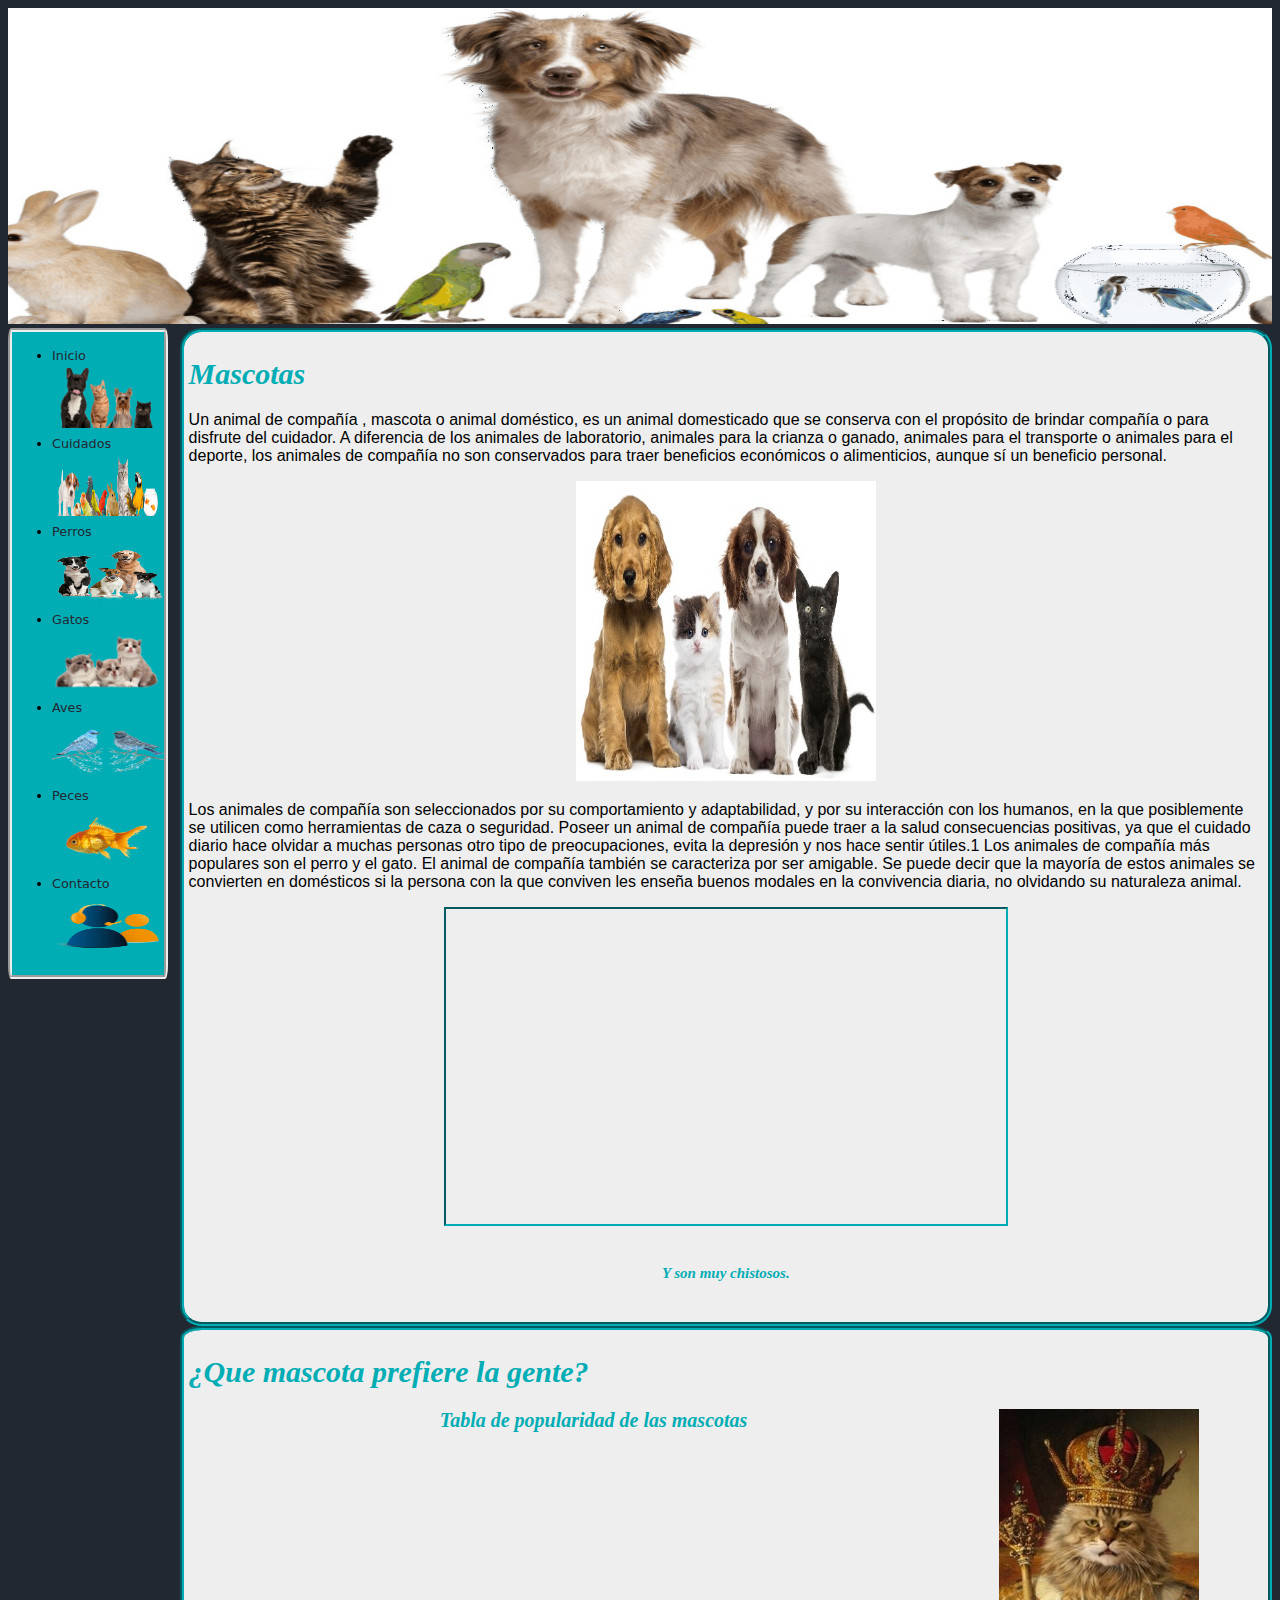
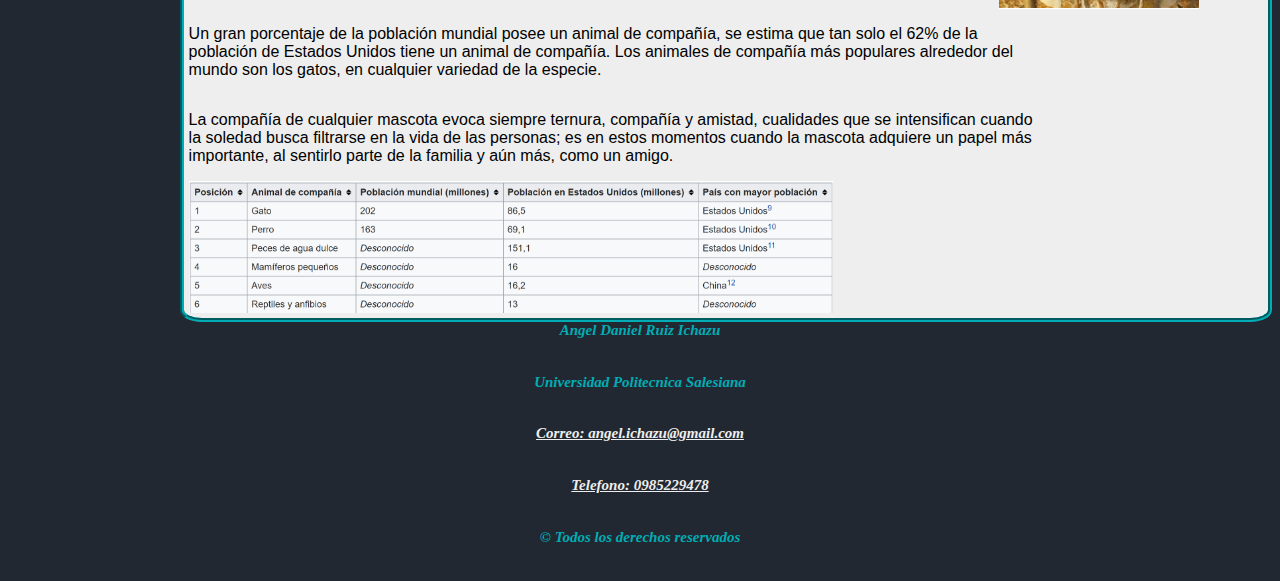
<file: Html/index.html>
<!DOCTYPE html>

<html>

    <head>
        <meta charset="utf-8" />
        <title> Mascotas, blog personal</title>
        <link href="../Css/Estilo2Colum.css" rel="stylesheet">
        <link href="../Css/EstiloGeneral.css" rel="stylesheet">
    </head>

    <body>
        
        <header>
             <img id="imagenLogo" src="../Imagenes/index_logo.png" alt="Mascotas_Logos" />     
        </header>

        <nav>
                <ul>
                    <li>
                        <a href="index.html"> Inicio </a>
                        <a href="index.html"><img class="imagenMenu" src="../Imagenes/menuInicio.png" alt="Mascotas1" /></a>
                    </li>
                    <li>
                        <a href="cuidados.html"> Cuidados </a>
                        <a href="cuidados.html"><img class="imagenMenu" src="../Imagenes/menuCuidados.png" alt="Mascotas1" /></a> 
                    </li>
                    <li>
                        <a href="perros.html"> Perros </a>
                        <a href="perros.html"><img class="imagenMenu" src="../Imagenes/menuPerros.png" alt="Mascotas1" /></a> 
                    </li>
                    <li>
                        <a href="gatos.html"> Gatos </a>
                        <a href="gatos.html"><img class="imagenMenu" src="../Imagenes/menuGatos.png" alt="Mascotas1" /></a>
                    </li>
                    <li>
                        <a href="aves.html"> Aves </a>
                        <a href="aves.html"><img class="imagenMenu" src="../Imagenes/menuAves.png" alt="Mascotas1" /></a>
                    </li>
                    <li>
                        <a href="peces.html"> Peces </a>
                        <a href="peces.html"><img class="imagenMenu" src="../Imagenes/menuPeces.png" alt="Mascotas1" /></a> 
                    </li>
                    <li>
                            <a href="contacto.html"> Contacto </a>
                            <a href="contacto.html"><img class="imagenMenu" src="../Imagenes/menuContacto.png" alt="Mascotas1" /></a> 
                    </li>
                  
                </ul>       
            </nav> 

        <section>
            <article>
                <header>
                        <h1> Mascotas </h1>
                </header>
                <p>
                Un animal de compañía , mascota o animal doméstico, es un animal domesticado que se conserva con el propósito de brindar compañía o para disfrute del cuidador. 
                A diferencia de los animales de laboratorio, animales para la crianza o ganado, animales para el transporte o animales para el deporte, los animales de compañía no son conservados para traer beneficios económicos o alimenticios, aunque sí un beneficio personal.
                </p>
                <aside>
                    <div style='text-align: center;'><img src="../Imagenes/index_mascota1.jpg" alt="Mascotas1" /></div>  
                </aside>
                <p>
                    Los animales de compañía son seleccionados por su comportamiento y adaptabilidad, y por su interacción con los humanos, en la que posiblemente se utilicen como herramientas de caza o seguridad. 
                    Poseer un animal de compañía puede traer a la salud consecuencias positivas, ya que el cuidado diario hace olvidar a muchas personas otro tipo de preocupaciones, evita la depresión y nos hace sentir útiles.1​ Los animales de compañía más populares son el perro y el gato.
                    El animal de compañía también se caracteriza por ser amigable. Se puede decir que la mayoría de estos animales se convierten en domésticos si la persona con la que conviven les enseña buenos modales en la convivencia diaria, no olvidando su naturaleza animal.
                </p>
            </article>
            <aside>
                    <div style='text-align: center;'><iframe width="560" height="315" src="https://www.youtube.com/embed/7fR8KJ8Op4s" allow="accelerometer; autoplay; encrypted-media; gyroscope; picture-in-picture" allowfullscreen></iframe></div>
                    <div style='text-align: center;'><h6> Y son muy chistosos.</h6></div>
                </aside>
        </section>
        
        <section>
            <article>
                <header>
                    <h1> ¿Que mascota prefiere la gente?</h1>
                    <img id="imagen200" src="../Imagenes/index_gato.png" alt="Gato" />  
                </header>
                <p class="texto80">
                    Un gran porcentaje de la población mundial posee un animal de compañía, se estima que tan solo el 62% de la población de Estados Unidos tiene un animal de compañía. Los animales de compañía más populares alrededor del mundo son los gatos, en cualquier variedad de la especie.
                </p>
                <p class="texto80">
                    La compañía de cualquier mascota evoca siempre ternura, compañía y amistad, cualidades que se intensifican cuando la soledad busca filtrarse en la vida de las personas; es en estos momentos cuando la mascota adquiere un papel más importante, al sentirlo parte de la familia y aún más, como un amigo.   
                </p>
            </article>
            <aside>
                <div style='text-align: center;'><h3>Tabla de popularidad de las mascotas</h3></div>
                <img id="imagenTabla" src="../Imagenes/index_tabla.png" alt="Tabla" /> 
            </aside>
        </section>

        <div style='text-align: center;'><footer>
           
            <h6>Angel Daniel Ruiz Ichazu</h6>
            <h6>Universidad Politecnica Salesiana</h6>
            <h6><a href="mailto:angel.ichazu@gmail.com">Correo: angel.ichazu@gmail.com</a></h6>
            <h6><a href="tel:+593985229478">Telefono: 0985229478</a></h6>
            <h6> &#169; Todos los derechos reservados</h6>
       
        </footer></div>
        
    </body>

</html>
</file>
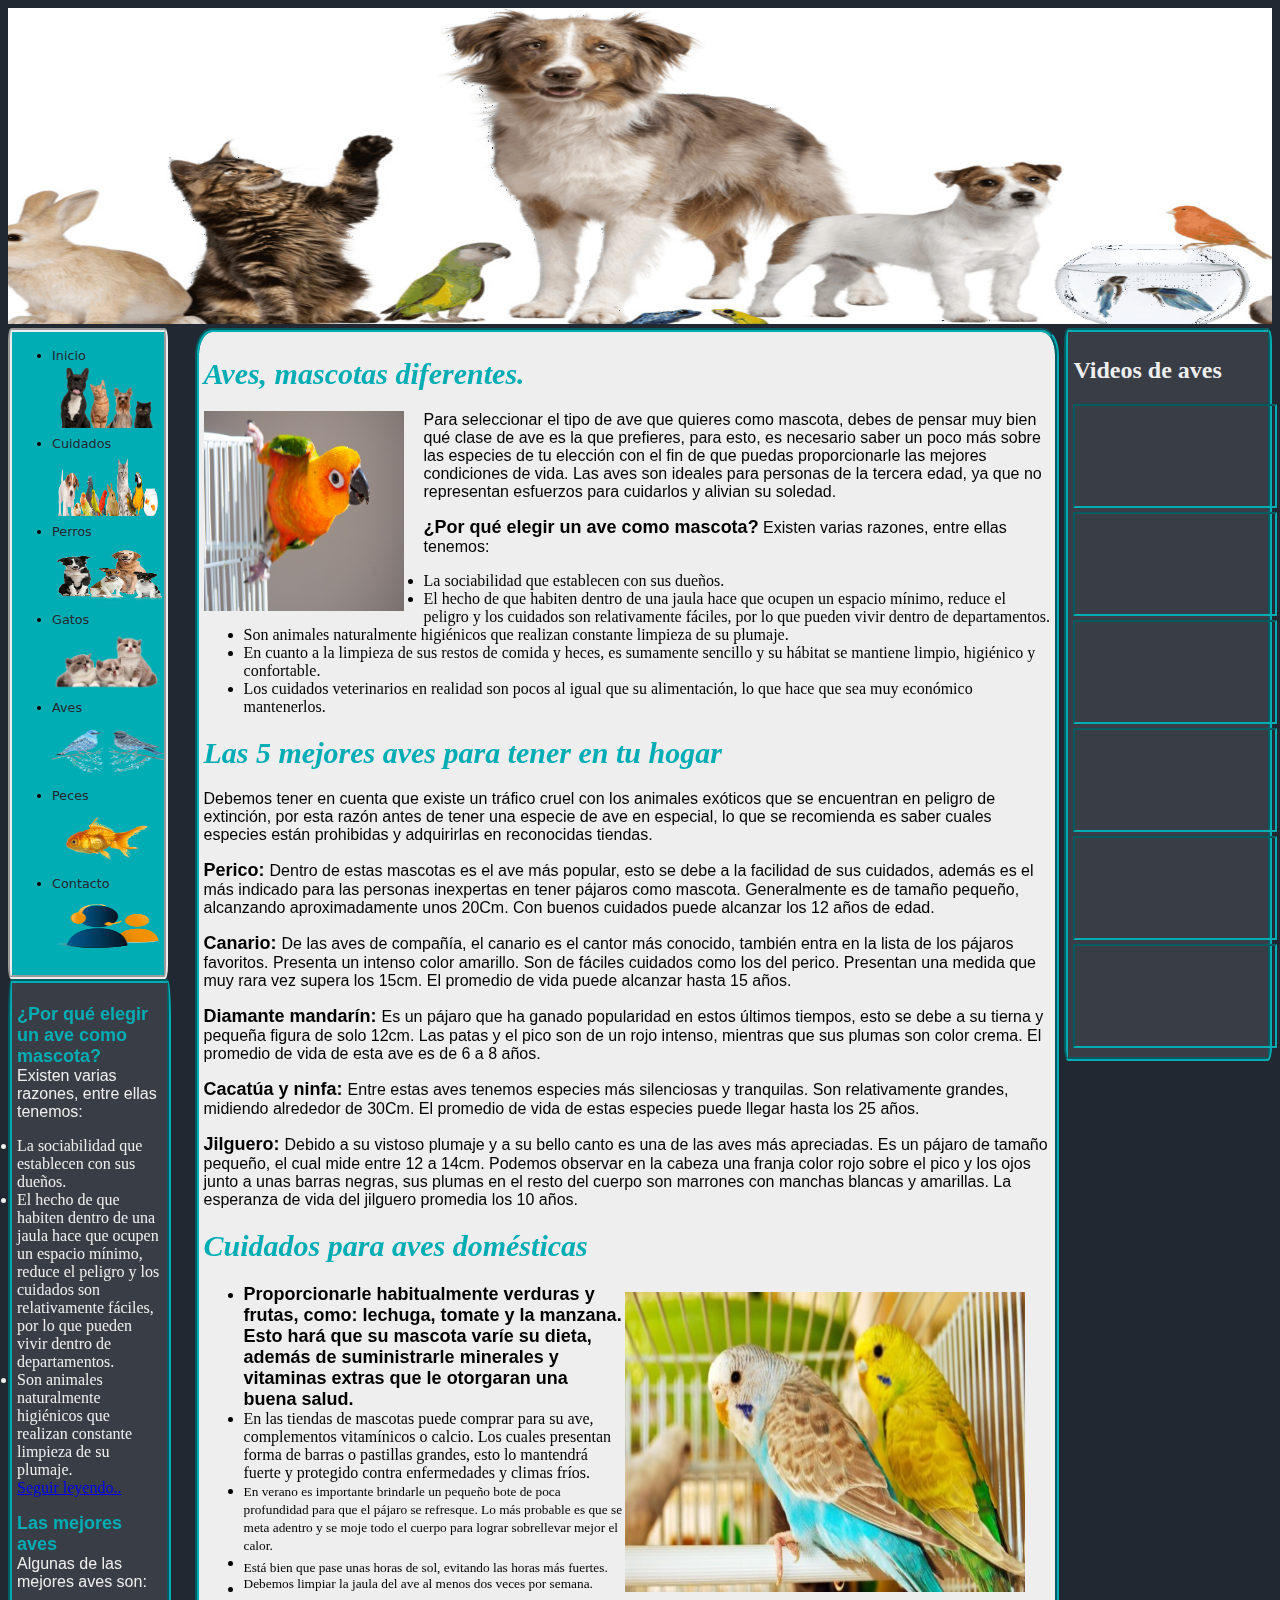
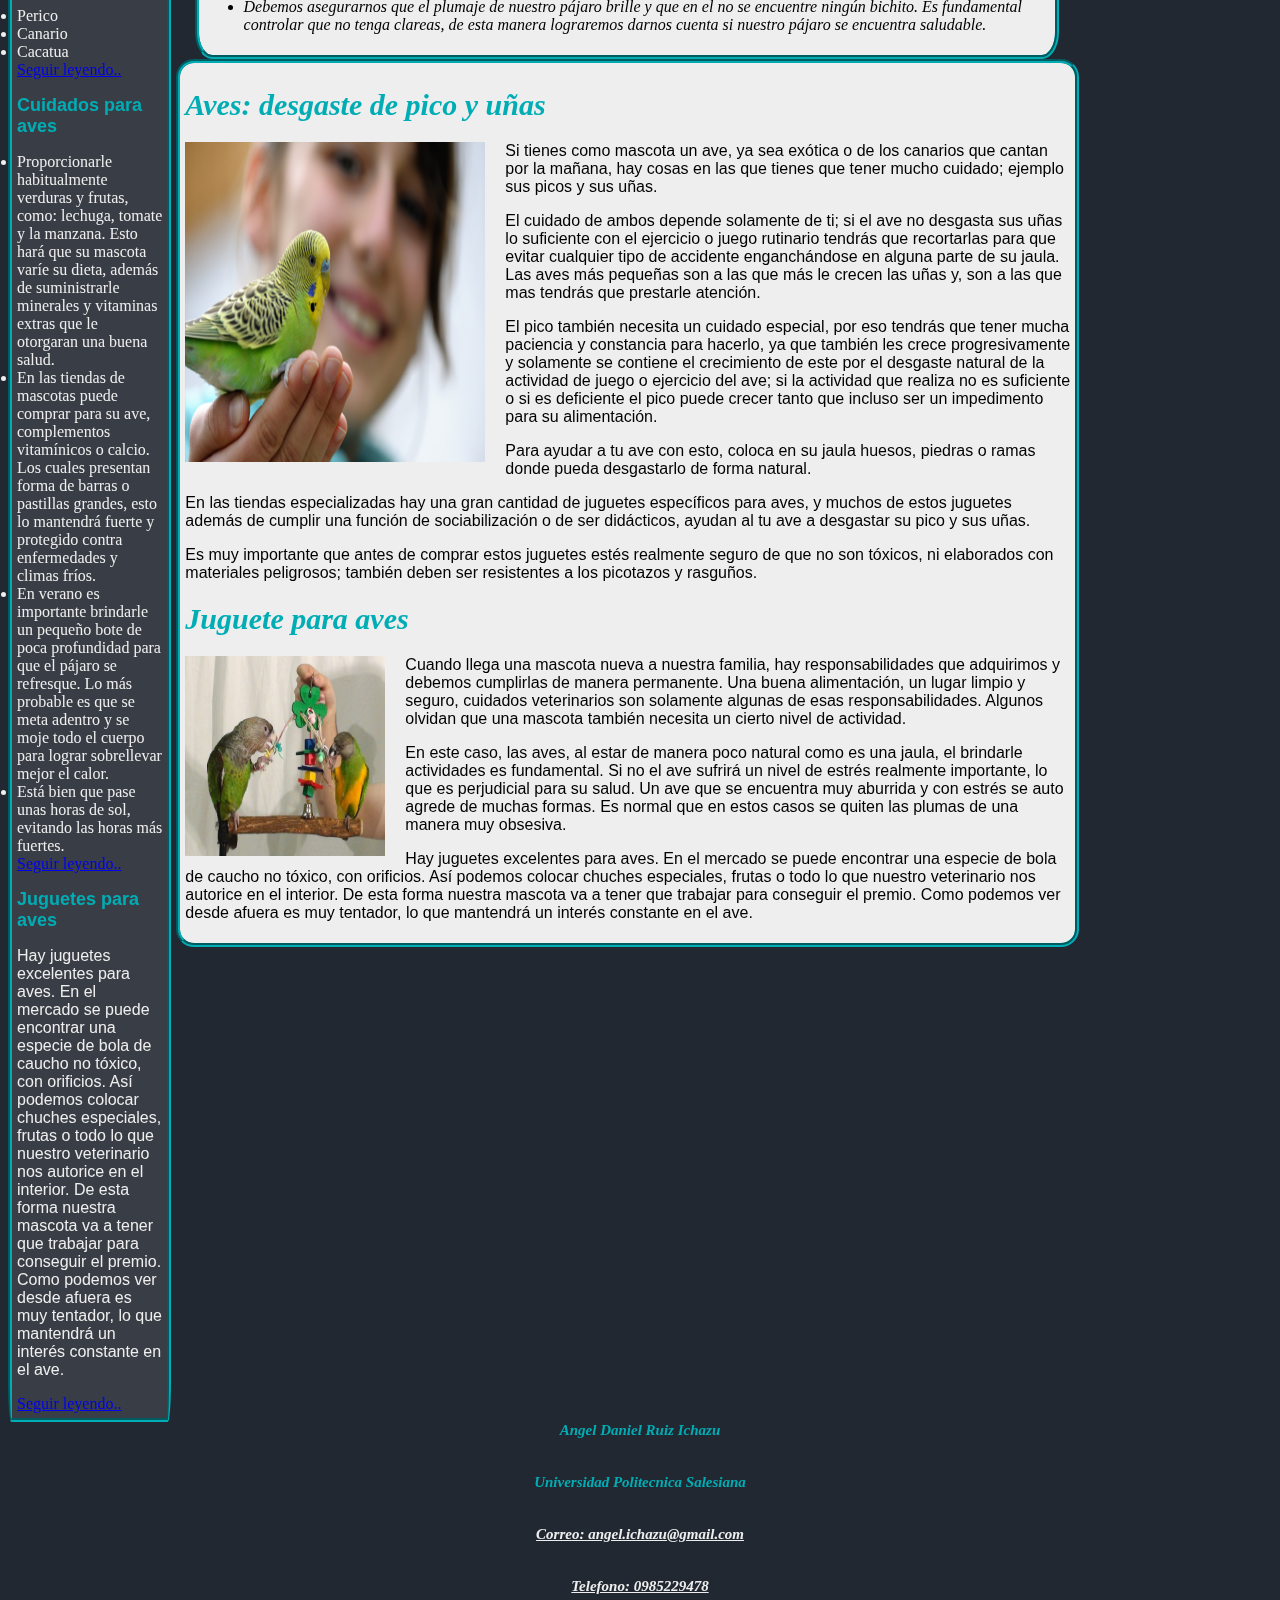
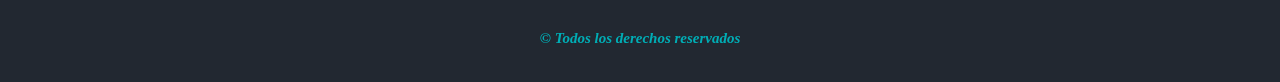
<file: Html/aves.html>
<!DOCTYPE html>

<html>
    <head>
        <meta charset="utf-8" />
        <title> Mascotas, blog personal</title>
        <link href="../Css/Estilo3Colum.css" rel="stylesheet">
        <link href="../Css/EstiloGeneral.css" rel="stylesheet">
    </head>

    <body>
        <header>
            <img id="imagenLogo" src="../Imagenes/index_logo.png" alt="Mascotas_Logos" />     
        </header>
       
        <nav>
                <ul>
                    <li>
                        <a href="index.html"> Inicio </a>
                        <a href="index.html"><img class="imagenMenu" src="../Imagenes/menuInicio.png" alt="Mascotas1" /></a>
                    </li>
                    <li>
                        <a href="cuidados.html"> Cuidados </a>
                        <a href="cuidados.html"><img class="imagenMenu" src="../Imagenes/menuCuidados.png" alt="Mascotas1" /></a> 
                    </li>
                    <li>
                        <a href="perros.html"> Perros </a>
                        <a href="perros.html"><img class="imagenMenu" src="../Imagenes/menuPerros.png" alt="Mascotas1" /></a> 
                    </li>
                    <li>
                        <a href="gatos.html"> Gatos </a>
                        <a href="gatos.html"><img class="imagenMenu" src="../Imagenes/menuGatos.png" alt="Mascotas1" /></a>
                    </li>
                    <li>
                        <a href="aves.html"> Aves </a>
                        <a href="aves.html"><img class="imagenMenu" src="../Imagenes/menuAves.png" alt="Mascotas1" /></a>
                    </li>
                    <li>
                        <a href="peces.html"> Peces </a>
                        <a href="peces.html"><img class="imagenMenu" src="../Imagenes/menuPeces.png" alt="Mascotas1" /></a> 
                    </li>
                    <li>
                            <a href="contacto.html"> Contacto </a>
                            <a href="contacto.html"><img class="imagenMenu" src="../Imagenes/menuContacto.png" alt="Mascotas1" /></a> 
                    </li>
                  
                </ul>       
            </nav> 
        <section id="columna3">
            <article>
                <header>
                    <h2 >Videos de aves</h2>
                </header>
                <iframe width="200" height="100" src="https://www.youtube.com/embed/Z4tOJK_PUt8"  allow="accelerometer; autoplay; encrypted-media; gyroscope; picture-in-picture" allowfullscreen></iframe>
                <iframe width="200" height="100" src="https://www.youtube.com/embed/j4V2dema2yI"  allow="accelerometer; autoplay; encrypted-media; gyroscope; picture-in-picture" allowfullscreen></iframe>
                <iframe width="200" height="100" src="https://www.youtube.com/embed/prr_FXmWHGY"  allow="accelerometer; autoplay; encrypted-media; gyroscope; picture-in-picture" allowfullscreen></iframe>
                <iframe width="200" height="100" src="https://www.youtube.com/embed/Fek-00N3eWc"  allow="accelerometer; autoplay; encrypted-media; gyroscope; picture-in-picture" allowfullscreen></iframe>
                <iframe width="200" height="100" src="https://www.youtube.com/embed/-mcNmZuXLBY"  allow="accelerometer; autoplay; encrypted-media; gyroscope; picture-in-picture" allowfullscreen></iframe>
                <iframe width="200" height="100" src="https://www.youtube.com/embed/uhHKSwvFlJc"  allow="accelerometer; autoplay; encrypted-media; gyroscope; picture-in-picture" allowfullscreen></iframe>
            </article>
        </section>
        <section id="columna2">
            <article>
                <header>
                    <h1 id="Aves">Aves, mascotas diferentes.</h1>
                    <img id= "imagen200L"  src="../Imagenes/aves_1.jpg" alt="Aves" />
                </header>
                <p>Para seleccionar el tipo de ave que quieres como mascota, debes de pensar muy bien qué clase de ave es la que prefieres, para esto, es necesario saber un poco más sobre las especies de tu elección con el fin de que puedas proporcionarle las mejores condiciones de vida. Las aves son ideales para personas de la tercera edad, ya que no representan esfuerzos para cuidarlos y alivian su soledad.</p>
                <p><strong>¿Por qué elegir un ave como mascota?</strong> Existen varias razones, entre ellas tenemos:</p>
                <ul>
                    <li>La sociabilidad que establecen con sus dueños.</li>
                    <li>El hecho de que habiten dentro de una jaula hace que ocupen un espacio mínimo, reduce el peligro y los cuidados son relativamente fáciles, por lo que pueden vivir dentro de departamentos.</li>
                    <li>Son animales naturalmente higiénicos que realizan constante limpieza de su plumaje.</li>
                    <li>En cuanto a la limpieza de sus restos de comida y heces, es sumamente sencillo y su hábitat se mantiene limpio, higiénico y confortable.</li>
                    <li>Los cuidados veterinarios en realidad son pocos al igual que su alimentación, lo que hace que sea muy económico mantenerlos.</li>
                </ul>
            </article>
            <article>
                <header>
                    <h1 id="mejores">Las 5 mejores aves para tener en tu hogar</h1>
                </header>
                <p>Debemos tener en cuenta que existe un tráfico cruel con los animales exóticos que se encuentran en peligro de extinción, por esta razón antes de tener una especie de ave en especial, lo que se recomienda es saber cuales especies están prohibidas y adquirirlas en reconocidas tiendas.</p>
                <p><strong>Perico: </strong>Dentro de estas mascotas es el ave más popular, esto se debe a la facilidad de sus cuidados, además es el más indicado para las personas inexpertas en tener pájaros como mascota. Generalmente es de tamaño pequeño, alcanzando aproximadamente unos 20Cm. Con buenos cuidados puede alcanzar los 12 años de edad.</p>
                <p><strong>Canario: </strong>De las aves de compañía, el canario es el cantor más conocido, también entra en la lista de los pájaros favoritos. Presenta un intenso color amarillo. Son de fáciles cuidados como los del perico. Presentan una medida que muy rara vez supera los 15cm. El promedio de vida puede alcanzar hasta 15 años.</p>
                <p><strong>Diamante mandarín: </strong>Es un pájaro que ha ganado popularidad en estos últimos tiempos, esto se debe a su tierna y pequeña figura de solo 12cm. Las patas y el pico son de un rojo intenso, mientras que sus plumas son color crema. El promedio de vida de esta ave es de 6 a 8 años.</p>
                <p><strong>Cacatúa y ninfa: </strong>Entre estas aves tenemos especies más silenciosas y tranquilas. Son relativamente grandes, midiendo alrededor de 30Cm. El promedio de vida de estas especies puede llegar hasta los 25 años.</p>
                <p><strong>Jilguero: </strong>Debido a su vistoso plumaje y a su bello canto es una de las aves más apreciadas. Es un pájaro de tamaño pequeño, el cual mide entre 12 a 14cm. Podemos observar en la cabeza una franja color rojo sobre el pico y los ojos junto a unas barras negras, sus plumas en el resto del cuerpo son marrones con manchas blancas y amarillas. La esperanza de vida del jilguero promedia los 10 años.</p>
            </article>
            <article>
                <header>
                    <h1 id="cuidados">Cuidados para aves domésticas</h1>
                    <img id="imagen400" src="../Imagenes/aves_2.jpg" alt="Aves" />
                </header>
                <ul>
                    <li><strong>Proporcionarle habitualmente verduras y frutas, como: lechuga, tomate y la manzana. Esto hará que su mascota varíe su dieta, además de suministrarle minerales y vitaminas extras que le otorgaran una buena salud.</strong></li>
                    <li>En las tiendas de mascotas puede comprar para su ave, complementos vitamínicos o calcio. Los cuales presentan forma de barras o pastillas grandes, esto lo mantendrá fuerte y protegido contra enfermedades y climas fríos.</li>
                    <li><small>En verano es importante brindarle un pequeño bote de poca profundidad para que el pájaro se refresque. Lo más probable es que se meta adentro y se moje todo el cuerpo para lograr sobrellevar mejor el calor.</small></li>
                    <li><sub>Está bien que pase unas horas de sol, evitando las horas más fuertes.</sub></li>
                    <li><sup>Debemos limpiar la jaula del ave al menos dos veces por semana.</sup></li>
                    <li><em>Debemos asegurarnos que el plumaje de nuestro pájaro brille y que en el no se encuentre ningún bichito. Es fundamental controlar que no tenga clareas, de esta manera lograremos darnos cuenta si nuestro pájaro se encuentra saludable.</em></li>
                </ul>
            </article>
        </section>
        <section class="borde">
            <p class="colorBlanco"><strong class="color">¿Por qué elegir un ave como mascota?</strong><br> Existen varias razones, entre ellas tenemos:<br></p>
            <li class="colorBlanco">La sociabilidad que establecen con sus dueños.</li>
            <li class="colorBlanco">El hecho de que habiten dentro de una jaula hace que ocupen un espacio mínimo, reduce el peligro y los cuidados son relativamente fáciles, por lo que pueden vivir dentro de departamentos.</li>
            <li class="colorBlanco">Son animales naturalmente higiénicos que realizan constante limpieza de su plumaje.</li>

            <a href="#Aves">Seguir leyendo..</a><br>

            <p class="colorBlanco"><strong class="color">Las mejores aves</strong><br>
                Algunas de las mejores aves son:
            </p>
            <li class="colorBlanco">Perico</li>
            <li class="colorBlanco">Canario</li>
            <li class="colorBlanco">Cacatua</li>
            <a href="#mejores">Seguir leyendo..</a><br>

            <p ><strong class="color">Cuidados para aves</strong><br></p>
            <li class="colorBlanco">Proporcionarle habitualmente verduras y frutas, como: lechuga, tomate y la manzana. Esto hará que su mascota varíe su dieta, además de suministrarle minerales y vitaminas extras que le otorgaran una buena salud.</li>
            <li class="colorBlanco">En las tiendas de mascotas puede comprar para su ave, complementos vitamínicos o calcio. Los cuales presentan forma de barras o pastillas grandes, esto lo mantendrá fuerte y protegido contra enfermedades y climas fríos.</li>
            <li class="colorBlanco">En verano es importante brindarle un pequeño bote de poca profundidad para que el pájaro se refresque. Lo más probable es que se meta adentro y se moje todo el cuerpo para lograr sobrellevar mejor el calor.</li>
            <li class="colorBlanco">Está bien que pase unas horas de sol, evitando las horas más fuertes.</li>
            <a href="#cuidados">Seguir leyendo..</a><br>

            <p ><strong class="color">Juguetes para aves</strong><br></p>
            <p class="colorBlanco">Hay juguetes excelentes para aves. En el mercado se puede encontrar una especie de bola de caucho no tóxico, con orificios. Así podemos colocar chuches especiales, frutas o todo lo que nuestro veterinario nos autorice en el interior. De esta forma nuestra mascota va a tener que trabajar para conseguir el premio. Como podemos ver desde afuera es muy tentador, lo que mantendrá un interés constante en el ave.</p>
            <a href="#juguetes">Seguir leyendo..</a><br>

        </section>
        <section id="columna">
            <article>
                <header>
                    <h1 id="degaste">Aves: desgaste de pico y uñas</h1>
                    <img id= "imagen400L" src="../Imagenes/aves_3.png" alt="Aves" />
                </header>
                <p>Si tienes como mascota un ave, ya sea exótica o de los canarios que cantan por la mañana, hay cosas en las que tienes que tener mucho cuidado; ejemplo sus picos y sus uñas.</p>
                <p>El cuidado de ambos depende solamente de ti; si el ave no desgasta sus uñas lo suficiente con el ejercicio o juego rutinario tendrás que recortarlas para que evitar cualquier tipo de accidente enganchándose en alguna parte de su jaula. Las aves más pequeñas son a las que más le crecen las uñas y, son a las que mas tendrás que prestarle atención.</p>
                <p>El pico también necesita un cuidado especial, por eso tendrás que tener mucha paciencia y constancia para hacerlo, ya que también les crece progresivamente y solamente se contiene el crecimiento de este por el desgaste natural de la actividad de juego o ejercicio del ave; si la actividad que realiza no es suficiente o si es deficiente el pico puede crecer tanto que incluso ser un impedimento para su alimentación.</p>
                <p>Para ayudar a tu ave con esto, coloca en su jaula huesos, piedras o ramas donde pueda desgastarlo de forma natural.</p>
                <p>En las tiendas especializadas hay una gran cantidad de juguetes específicos para aves, y muchos de estos juguetes además de cumplir una función de sociabilización o de ser didácticos, ayudan al tu ave a desgastar su pico y sus uñas.</p>
                <p>Es muy importante que antes de comprar estos juguetes estés realmente seguro de que no son tóxicos, ni elaborados con materiales peligrosos; también deben ser resistentes a los picotazos y rasguños.</p>
            </article>

            <article>
                <header>
                    <h1 id="juguetes">Juguete para aves</h1>
                    <img  id= "imagen200L" src="../Imagenes/aves_4.jpg" alt="Aves" />
                </header>
                <p>Cuando llega una mascota nueva a nuestra familia, hay responsabilidades que adquirimos y debemos cumplirlas de manera permanente. Una buena alimentación, un lugar limpio y seguro, cuidados veterinarios son solamente algunas de esas responsabilidades. Algunos olvidan que una mascota también necesita un cierto nivel de actividad.</p>
                <p>En este caso, las aves, al estar de manera poco natural como es una jaula, el brindarle actividades es fundamental. Si no el ave sufrirá un nivel de estrés realmente importante, lo que es perjudicial para su salud. Un ave que se encuentra muy aburrida y con estrés se auto agrede de muchas formas. Es normal que en estos casos se quiten las plumas de una manera muy obsesiva.</p>
                <p>Hay juguetes excelentes para aves. En el mercado se puede encontrar una especie de bola de caucho no tóxico, con orificios. Así podemos colocar chuches especiales, frutas o todo lo que nuestro veterinario nos autorice en el interior. De esta forma nuestra mascota va a tener que trabajar para conseguir el premio. Como podemos ver desde afuera es muy tentador, lo que mantendrá un interés constante en el ave.</p>
            </article>
        </section>


        
       

        <div style='text-align: center;'><footer>
           
            <h6>Angel Daniel Ruiz Ichazu</h6>
            <h6>Universidad Politecnica Salesiana</h6>
            <h6><a href="mailto:angel.ichazu@gmail.com">Correo: angel.ichazu@gmail.com</a></h6>
            <h6><a href="tel:+593985229478">Telefono: 0985229478</a></h6>
            <h6> &#169; Todos los derechos reservados</h6>
       
        </footer></div>

    </body>
</html>
</file>
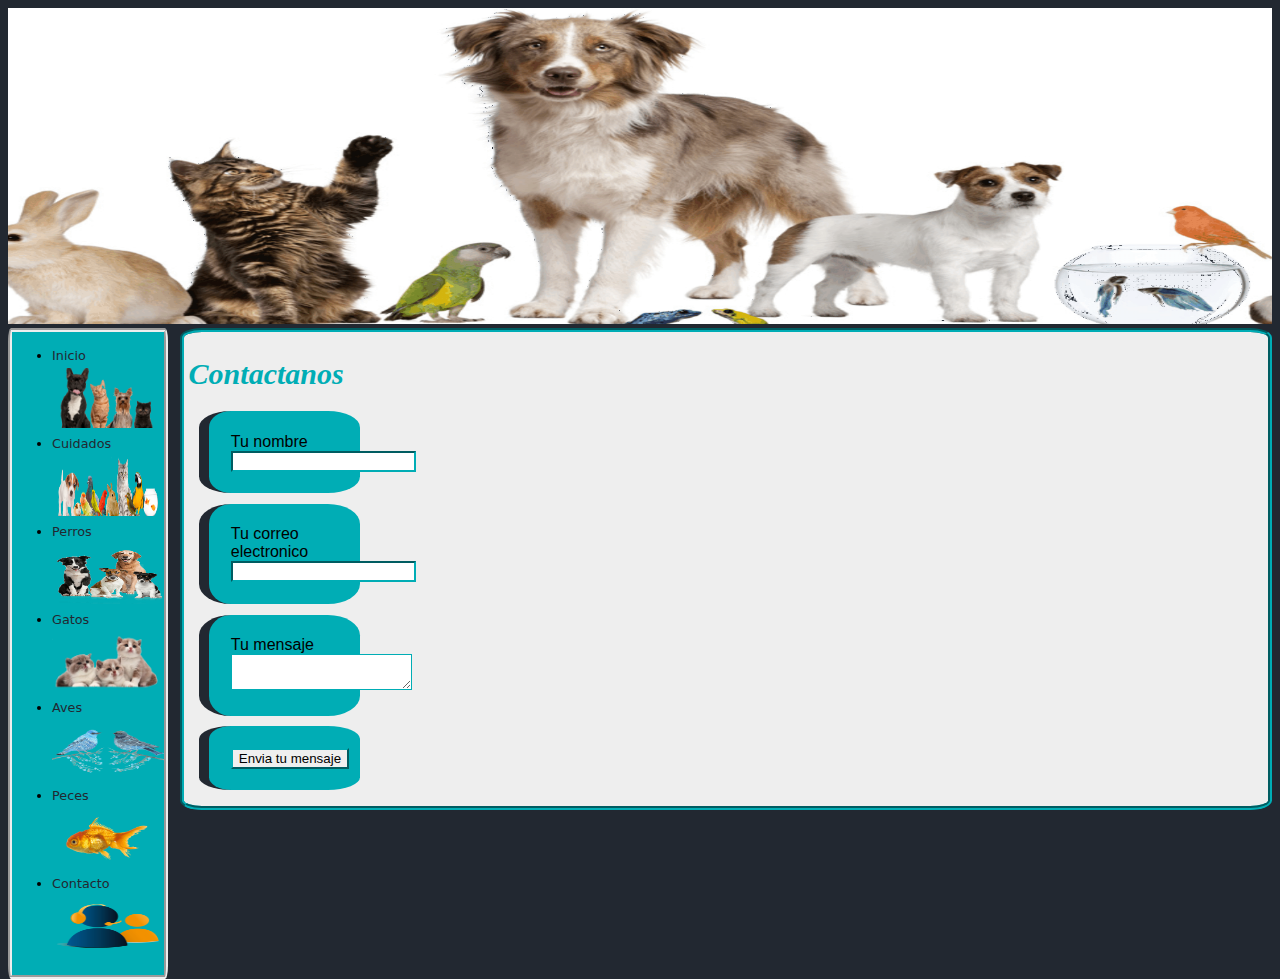
<file: Html/contacto.html>
<!DOCTYPE html>
<html>
    <head>
        <meta charset="utf-8" />
        <title> Mascotas, blog personal</title>
        <link href="../Css/Estilo2Colum.css" rel="stylesheet">
        <link href="../Css/EstiloGeneral.css" rel="stylesheet">
    </head>
    
    <body>
        <header>
            <img id="imagenLogo" src="../Imagenes/index_logo.png" alt="Mascotas_Logos" />    
        </header>
        <nav>
                <ul>
                    <li>
                        <a href="index.html"> Inicio </a>
                        <a href="index.html"><img class="imagenMenu" src="../Imagenes/menuInicio.png" alt="Mascotas1" /></a>
                    </li>
                    <li>
                        <a href="cuidados.html"> Cuidados </a>
                        <a href="cuidados.html"><img class="imagenMenu" src="../Imagenes/menuCuidados.png" alt="Mascotas1" /></a> 
                    </li>
                    <li>
                        <a href="perros.html"> Perros </a>
                        <a href="perros.html"><img class="imagenMenu" src="../Imagenes/menuPerros.png" alt="Mascotas1" /></a> 
                    </li>
                    <li>
                        <a href="gatos.html"> Gatos </a>
                        <a href="gatos.html"><img class="imagenMenu" src="../Imagenes/menuGatos.png" alt="Mascotas1" /></a>
                    </li>
                    <li>
                        <a href="aves.html"> Aves </a>
                        <a href="aves.html"><img class="imagenMenu" src="../Imagenes/menuAves.png" alt="Mascotas1" /></a>
                    </li>
                    <li>
                        <a href="peces.html"> Peces </a>
                        <a href="peces.html"><img class="imagenMenu" src="../Imagenes/menuPeces.png" alt="Mascotas1" /></a> 
                    </li>
                    <li>
                            <a href="contacto.html"> Contacto </a>
                            <a href="contacto.html"><img class="imagenMenu" src="../Imagenes/menuContacto.png" alt="Mascotas1" /></a> 
                    </li>
                  
                </ul>       
            </nav> 
            <section>
                <h1>Contactanos</h1>
            
                <div>
                    <blockquote>
                        <div >
                            <label>Tu nombre</label>
                            <input type="text"/>
                        </div>
                     </blockquote>
                    <blockquote>
                        <div>
                            <label >Tu correo electronico</label>
                            <input type="email"/>
                        </div>
                    </blockquote>
                    <blockquote>
                        <div>
                            <label >Tu mensaje</label>
                            <textarea></textarea>
                        </div>
                    </blockquote>
                    <blockquote>
                        <input type="submit" value="Envia tu mensaje" />
                    </blockquote>
                </div>
            </section>  
        </body>
</html>
</file>
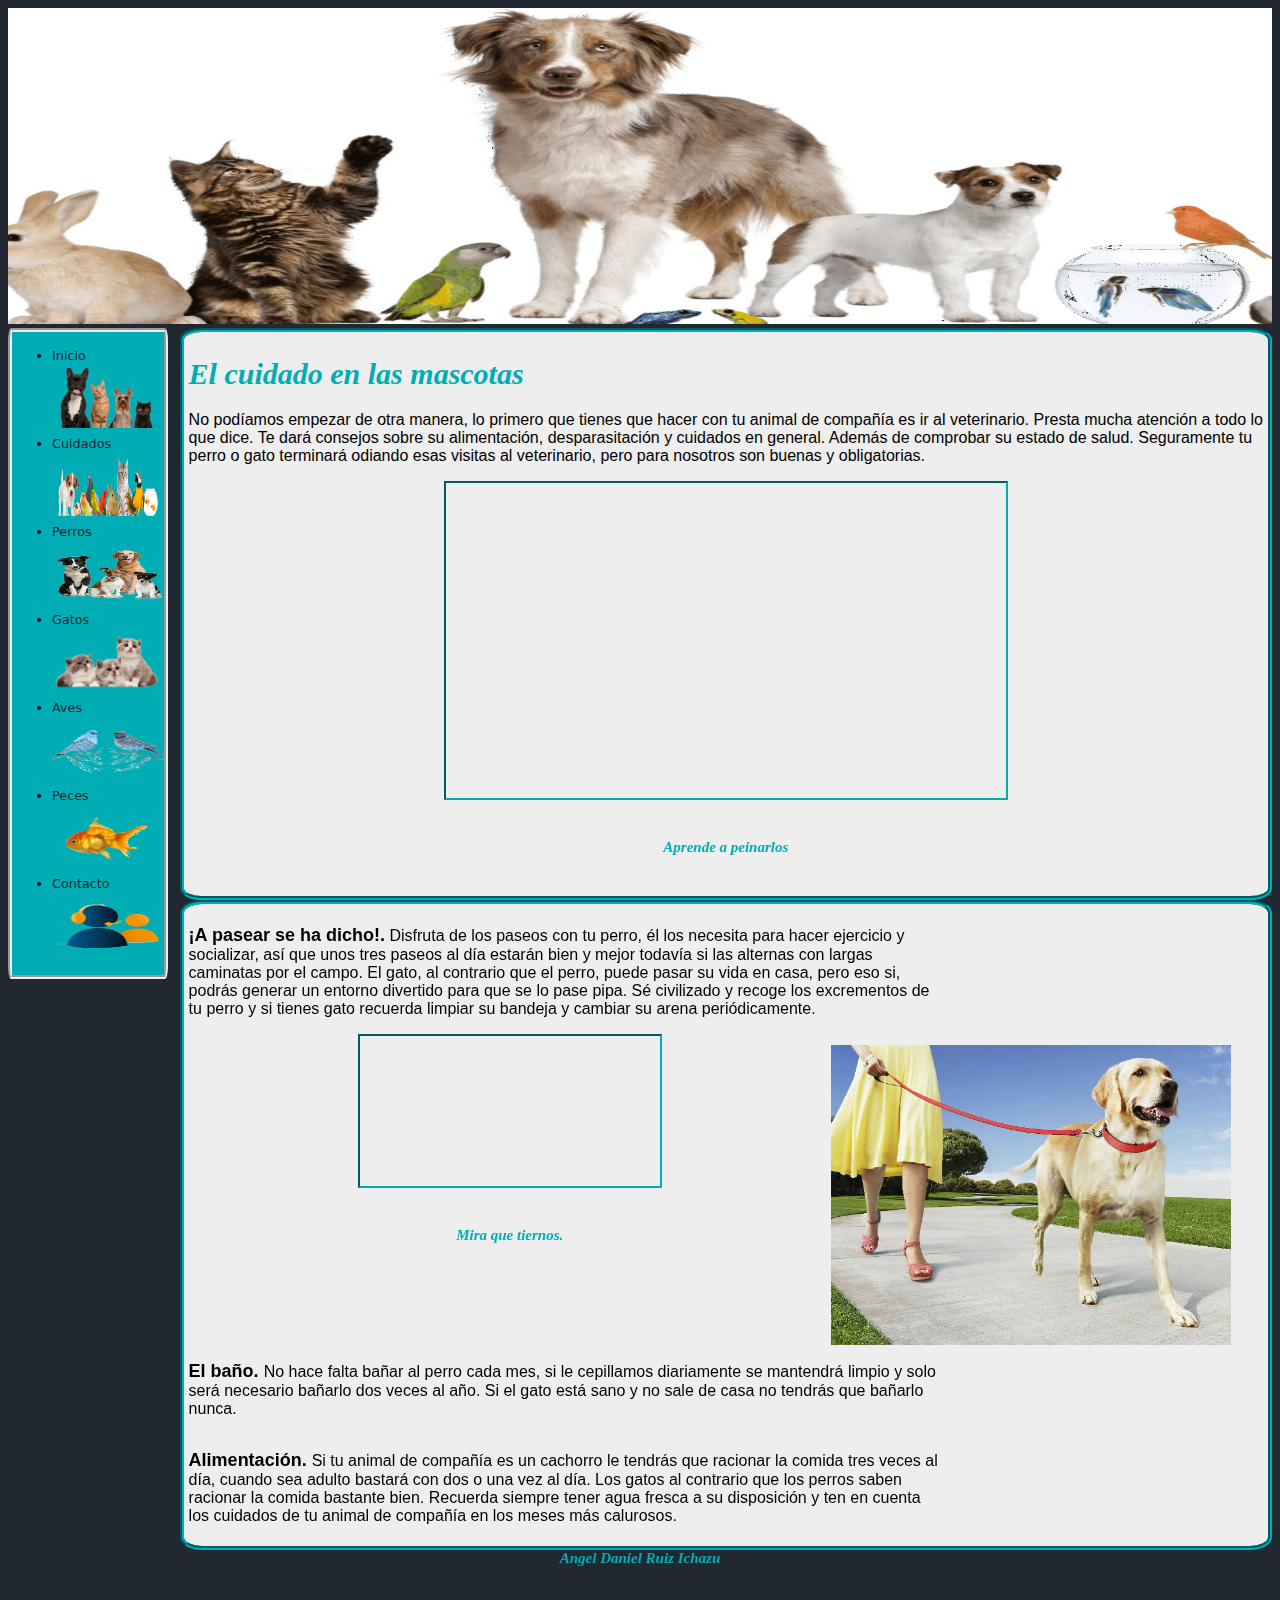
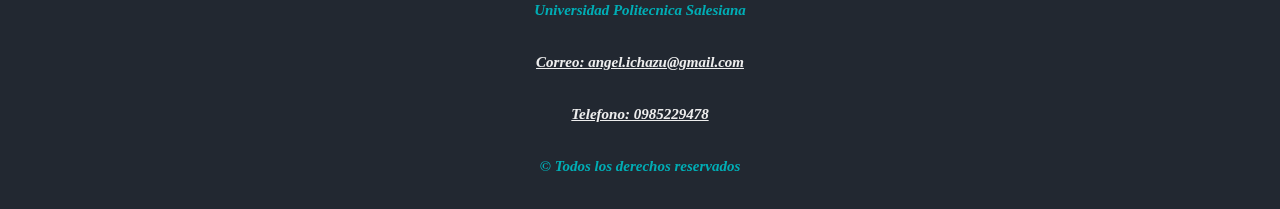
<file: Html/cuidados.html>
<!DOCTYPE html>

<html>
    <head>
        <meta charset="utf-8" />
        <title> Mascotas, blog personal</title>
        <link href="../Css/Estilo2Colum.css" rel="stylesheet">
        <link href="../Css/EstiloGeneral.css" rel="stylesheet">
    </head>

    <body>
        <header>
            <img id="imagenLogo" src="../Imagenes/index_logo.png" alt="Mascotas_Logos" />     
        </header>
       
        <nav>
                <ul>
                    <li>
                        <a href="index.html"> Inicio </a>
                        <a href="index.html"><img class="imagenMenu" src="../Imagenes/menuInicio.png" alt="Mascotas1" /></a>
                    </li>
                    <li>
                        <a href="cuidados.html"> Cuidados </a>
                        <a href="cuidados.html"><img class="imagenMenu" src="../Imagenes/menuCuidados.png" alt="Mascotas1" /></a> 
                    </li>
                    <li>
                        <a href="perros.html"> Perros </a>
                        <a href="perros.html"><img class="imagenMenu" src="../Imagenes/menuPerros.png" alt="Mascotas1" /></a> 
                    </li>
                    <li>
                        <a href="gatos.html"> Gatos </a>
                        <a href="gatos.html"><img class="imagenMenu" src="../Imagenes/menuGatos.png" alt="Mascotas1" /></a>
                    </li>
                    <li>
                        <a href="aves.html"> Aves </a>
                        <a href="aves.html"><img class="imagenMenu" src="../Imagenes/menuAves.png" alt="Mascotas1" /></a>
                    </li>
                    <li>
                        <a href="peces.html"> Peces </a>
                        <a href="peces.html"><img class="imagenMenu" src="../Imagenes/menuPeces.png" alt="Mascotas1" /></a> 
                    </li>
                    <li>
                            <a href="contacto.html"> Contacto </a>
                            <a href="contacto.html"><img class="imagenMenu" src="../Imagenes/menuContacto.png" alt="Mascotas1" /></a> 
                    </li>
                  
                </ul>       
            </nav> 

        <section>
            <article>
                <header>
                    <h1>El cuidado en las mascotas</h1>
                </header>
                <p>No podíamos empezar de otra manera, lo primero que tienes que hacer con tu animal de compañía es ir al veterinario. Presta mucha atención a todo lo que dice. Te dará consejos sobre su alimentación, desparasitación y cuidados en general. Además de comprobar su estado de salud. Seguramente tu perro o gato terminará odiando esas visitas al veterinario, pero para nosotros son buenas y obligatorias.</p>
            </article>
            <aside>
                <div style='text-align: center;'><iframe width="560" height="315" src="https://www.youtube.com/embed/dOifcL8bhcs"  allow="accelerometer; autoplay; encrypted-media; gyroscope; picture-in-picture" allowfullscreen></iframe></div>
                <div style='text-align: center;'><h6>Aprende a peinarlos</h6></div>
            </aside>
        </section>

        <section>
            <article>   
                <p class="texto70"><strong>¡A pasear se ha dicho!.</strong> Disfruta de los paseos con tu perro, él los necesita para hacer ejercicio y socializar, así que unos tres paseos al día estarán bien y mejor todavía si las alternas con largas caminatas por el campo. El gato, al contrario que el perro, puede pasar su vida en casa, pero eso si, podrás generar un entorno divertido para que se lo pase pipa. Sé civilizado y recoge los excrementos de tu perro y si tienes gato recuerda limpiar su bandeja y cambiar su arena periódicamente.</p>
                <aside>
                    <img id="imagen400" src="../Imagenes/cuidados_pasear.jpg" alt="Pasear Perro" />  
                </aside>
                <p class="texto70"><strong>El baño. </strong>No hace falta bañar al perro cada mes, si le cepillamos diariamente se mantendrá limpio y solo será necesario bañarlo dos veces al año. Si el gato está sano y no sale de casa no tendrás que bañarlo nunca.</p>
                <p class="texto70"><strong>Alimentación. </strong>Si tu animal de compañía es un cachorro le tendrás que racionar la comida tres veces al día, cuando sea adulto bastará con dos o una vez al día. Los gatos al contrario que los perros saben racionar la comida bastante bien. Recuerda siempre tener agua fresca a su disposición y ten en cuenta los cuidados de tu animal de compañía en los meses más calurosos.</p>
                <aside>
                    <div style='text-align: center;'><iframe width="300" height="150" src="https://www.youtube.com/embed/bOHTKS7liL4"  allow="accelerometer; autoplay; encrypted-media; gyroscope; picture-in-picture" allowfullscreen></iframe></div>
                    <div style='text-align: center;'><h6> Mira que tiernos.</h6></div>
                </aside>
            </article>
        </section>
       
        <div style='text-align: center;'><footer>
           
            <h6>Angel Daniel Ruiz Ichazu</h6>
            <h6>Universidad Politecnica Salesiana</h6>
            <h6><a href="mailto:angel.ichazu@gmail.com">Correo: angel.ichazu@gmail.com</a></h6>
            <h6><a href="tel:+593985229478">Telefono: 0985229478</a></h6>
            <h6> &#169; Todos los derechos reservados</h6>
       
        </footer></div>
            

    </body>

</html>
</file>
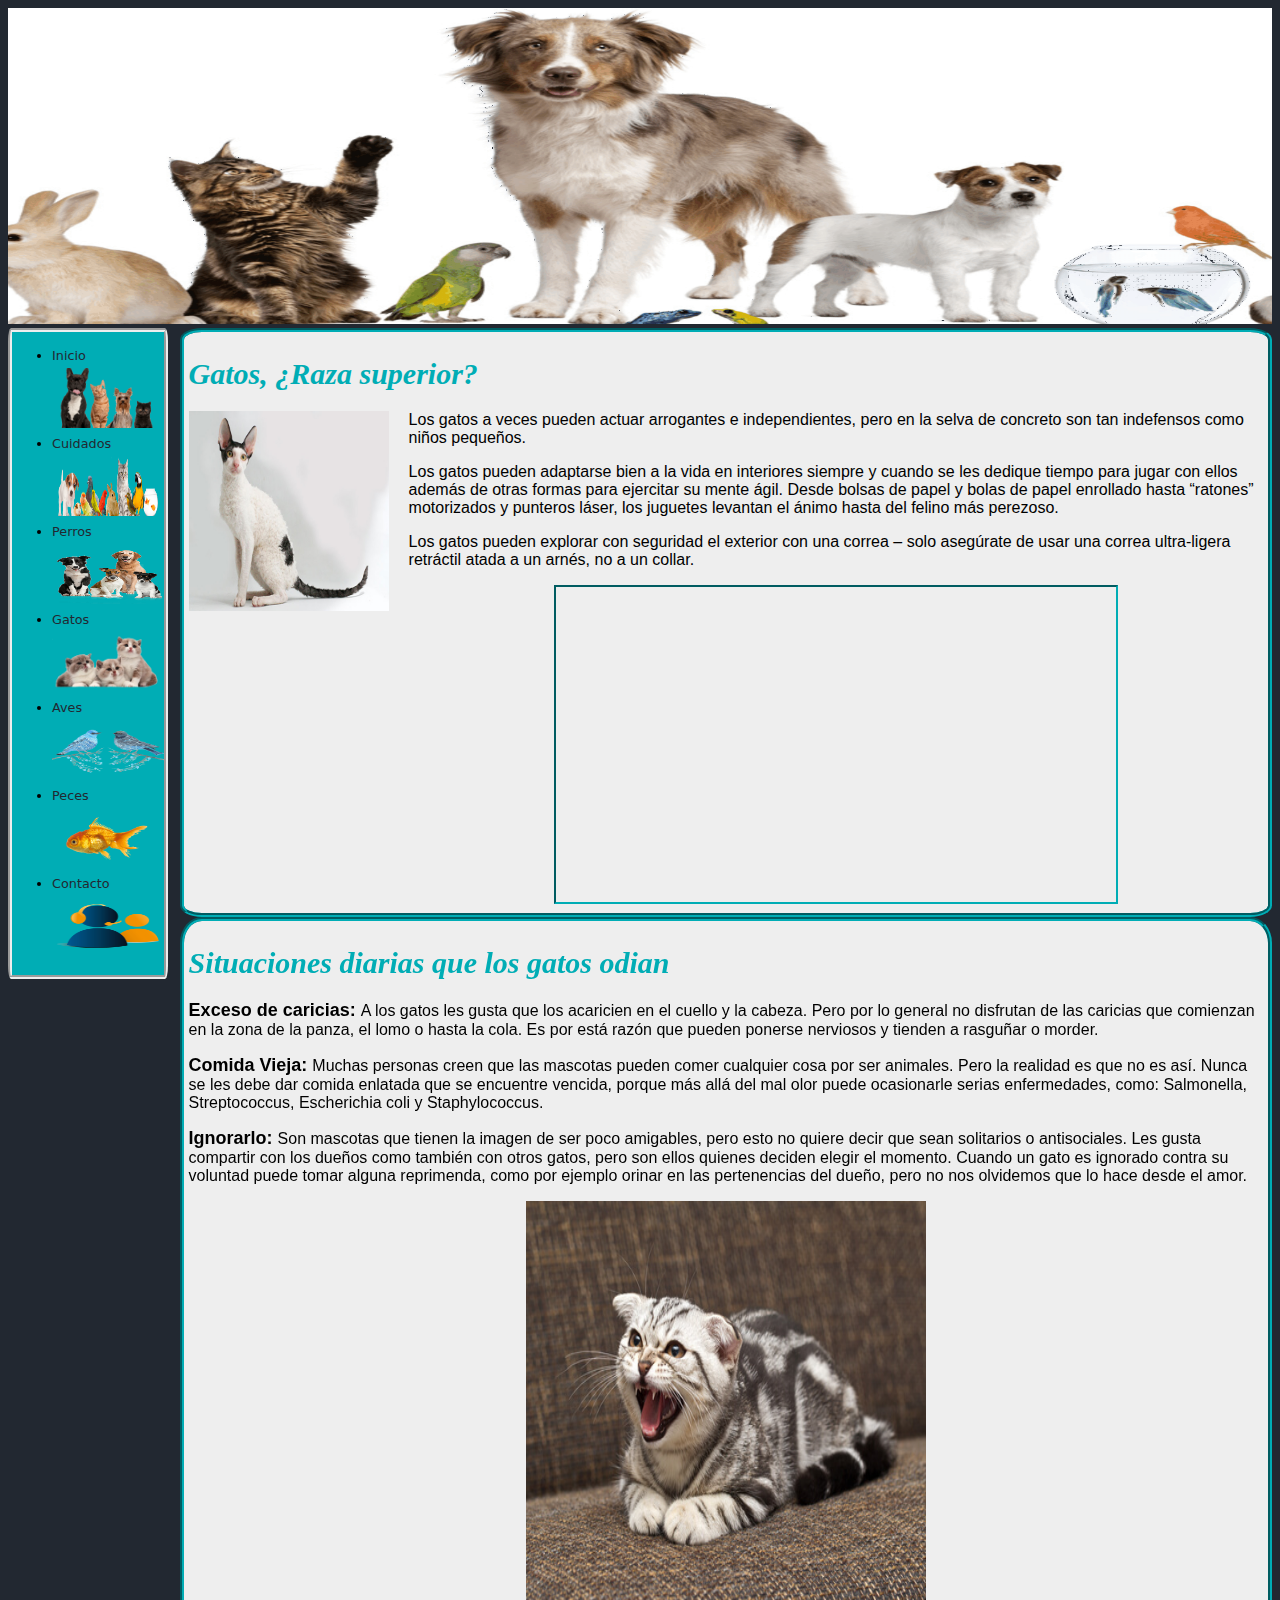
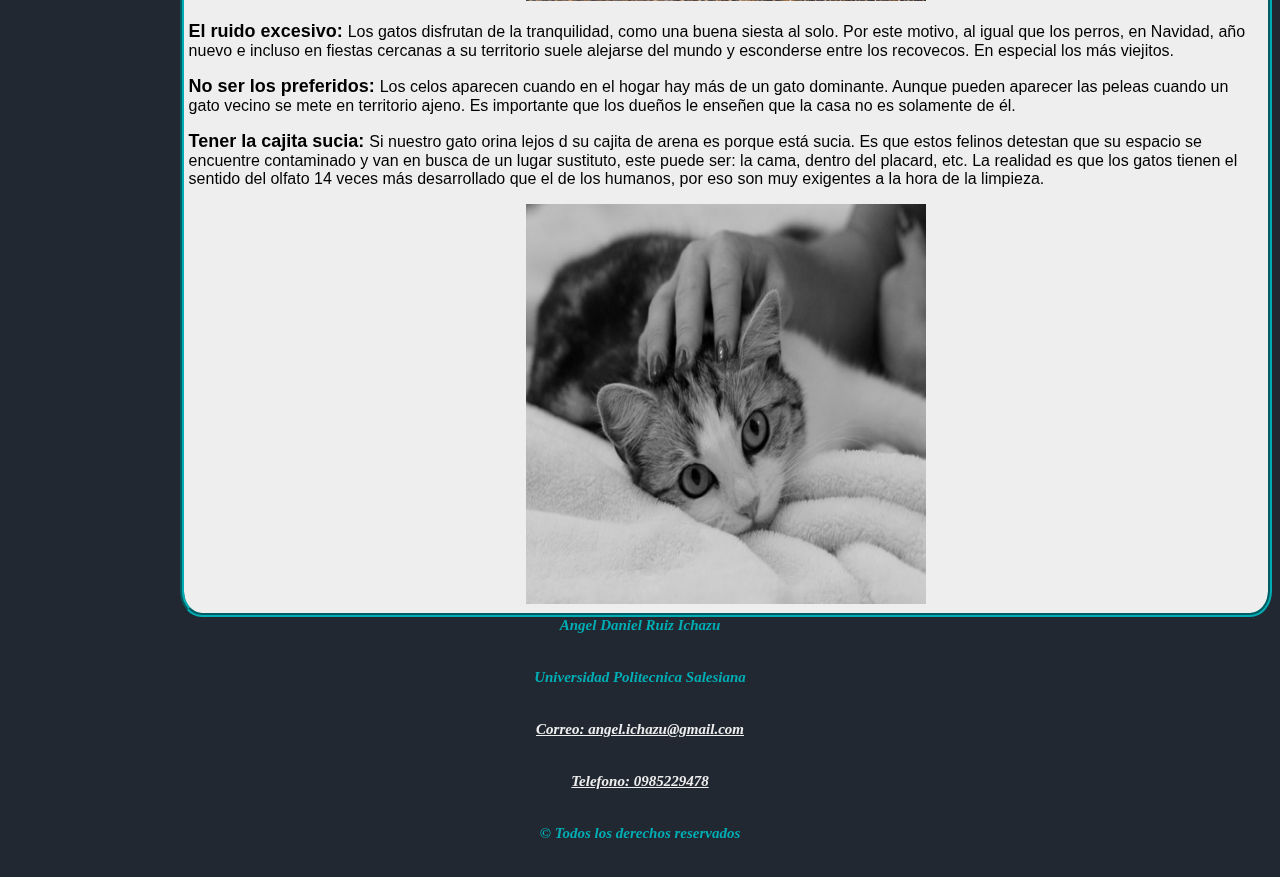
<file: Html/gatos.html>
<!DOCTYPE html>

<html>
    <head>
        <meta charset="utf-8" />
        <title> Mascotas, blog personal</title>
        <link href="../Css/Estilo2Colum.css" rel="stylesheet">
        <link href="../Css/EstiloGeneral.css" rel="stylesheet">
    </head>

    <body>
            <header>
                    <img id="imagenLogo" src="../Imagenes/index_logo.png" alt="Mascotas_Logos" />     
               </header>
       
               <nav>
                    <ul>
                        <li>
                            <a href="index.html"> Inicio </a>
                            <a href="index.html"><img class="imagenMenu" src="../Imagenes/menuInicio.png" alt="Mascotas1" /></a>
                        </li>
                        <li>
                            <a href="cuidados.html"> Cuidados </a>
                            <a href="cuidados.html"><img class="imagenMenu" src="../Imagenes/menuCuidados.png" alt="Mascotas1" /></a> 
                        </li>
                        <li>
                            <a href="perros.html"> Perros </a>
                            <a href="perros.html"><img class="imagenMenu" src="../Imagenes/menuPerros.png" alt="Mascotas1" /></a> 
                        </li>
                        <li>
                            <a href="gatos.html"> Gatos </a>
                            <a href="gatos.html"><img class="imagenMenu" src="../Imagenes/menuGatos.png" alt="Mascotas1" /></a>
                        </li>
                        <li>
                            <a href="aves.html"> Aves </a>
                            <a href="aves.html"><img class="imagenMenu" src="../Imagenes/menuAves.png" alt="Mascotas1" /></a>
                        </li>
                        <li>
                            <a href="peces.html"> Peces </a>
                            <a href="peces.html"><img class="imagenMenu" src="../Imagenes/menuPeces.png" alt="Mascotas1" /></a> 
                        </li>
                        <li>
                                <a href="contacto.html"> Contacto </a>
                                <a href="contacto.html"><img class="imagenMenu" src="../Imagenes/menuContacto.png" alt="Mascotas1" /></a> 
                        </li>
                      
                    </ul>       
                </nav> 

        <section>
            <article>
                <header>
                    <h1>Gatos, ¿Raza superior?</h1>
                    <img id= "imagen200L" src="../Imagenes/gatos_1.jpg" alt="Gatos" /> 
                </header>
                <p>Los gatos a veces pueden actuar arrogantes e independientes, pero en la selva de concreto son tan indefensos como niños pequeños. </p>
                <p>Los gatos pueden adaptarse bien a la vida en interiores siempre y cuando se les dedique tiempo para jugar con ellos además de otras formas para ejercitar su mente ágil. Desde bolsas de papel y bolas de papel enrollado hasta “ratones” motorizados y punteros láser, los juguetes levantan el ánimo hasta del felino más perezoso. </p>
                <p>Los gatos pueden explorar con seguridad el exterior con una correa – solo asegúrate de usar una correa ultra-ligera retráctil atada a un arnés, no a un collar.</p>
            </article>
            <aside>
                <div style='text-align: center;'><iframe width="560" height="315" src="https://www.youtube.com/embed/tmvDgUBoBSQ"  allow="accelerometer; autoplay; encrypted-media; gyroscope; picture-in-picture" allowfullscreen></iframe></div>
            </aside>
        </section>
        
        <section>
            <article>
                <header>
                    <h1>Situaciones diarias que los gatos odian</h1>
                </header>
                <p><strong>Exceso de caricias: </strong>A los gatos les gusta que los acaricien en el cuello y la cabeza. Pero por lo general no disfrutan de las caricias que comienzan en la zona de la panza, el lomo o hasta la cola. Es por está razón que pueden ponerse nerviosos y tienden a rasguñar o morder.</p>
                <p><strong>Comida Vieja: </strong>Muchas personas creen que las mascotas pueden comer cualquier cosa por ser animales. Pero la realidad es que no es así. Nunca se les debe dar comida enlatada que se encuentre vencida, porque más allá del mal olor puede ocasionarle serias enfermedades, como: Salmonella, Streptococcus, Escherichia coli y Staphylococcus.</p>
                <p><strong>Ignorarlo: </strong>Son mascotas que tienen la imagen de ser poco amigables, pero esto no quiere decir que sean solitarios o antisociales. Les gusta compartir con los dueños como también con otros gatos, pero son ellos quienes deciden elegir el momento. Cuando un gato es ignorado contra su voluntad puede tomar alguna reprimenda, como por ejemplo orinar en las pertenencias del dueño, pero no nos olvidemos que lo hace desde el amor.</p>
                <aside>
                    <div style='text-align: center;'><img class="imagen400Fija" src="../Imagenes/gatos_3.jpg" alt="Gatos" /></div>
                </aside>
                <p><strong>El ruido excesivo: </strong>Los gatos disfrutan de la tranquilidad, como una buena siesta al solo. Por este motivo, al igual que los perros, en Navidad, año nuevo e incluso en fiestas cercanas a su territorio suele alejarse del mundo y esconderse entre los recovecos. En especial los más viejitos.</p>
                <p><strong>No ser los preferidos: </strong>Los celos aparecen cuando en el hogar hay más de un gato dominante. Aunque pueden aparecer las peleas cuando un gato vecino se mete en territorio ajeno. Es importante que los dueños le enseñen que la casa no es solamente de él.</p>
                <p><strong>Tener la cajita sucia: </strong>Si nuestro gato orina lejos d su cajita de arena es porque está sucia. Es que estos felinos detestan que su espacio se encuentre contaminado y van en busca de un lugar sustituto, este puede ser: la cama, dentro del placard, etc. La realidad es que los gatos tienen el sentido del olfato 14 veces más desarrollado que el de los humanos, por eso son muy exigentes a la hora de la limpieza.</p>
                </article>
                <aside>
                    <div style='text-align: center;'><img class="imagen400Fija" src="../Imagenes/gatos_2.jpg" alt="Gatos" /></div>
                </aside>
        </section>

        <div style='text-align: center;'><footer>
           
                <h6>Angel Daniel Ruiz Ichazu</h6>
                <h6>Universidad Politecnica Salesiana</h6>
                <h6><a href="mailto:angel.ichazu@gmail.com">Correo: angel.ichazu@gmail.com</a></h6>
                <h6><a href="tel:+593985229478">Telefono: 0985229478</a></h6>
                <h6> &#169; Todos los derechos reservados</h6>
           
            </footer></div>

    </body>
</html>
</file>
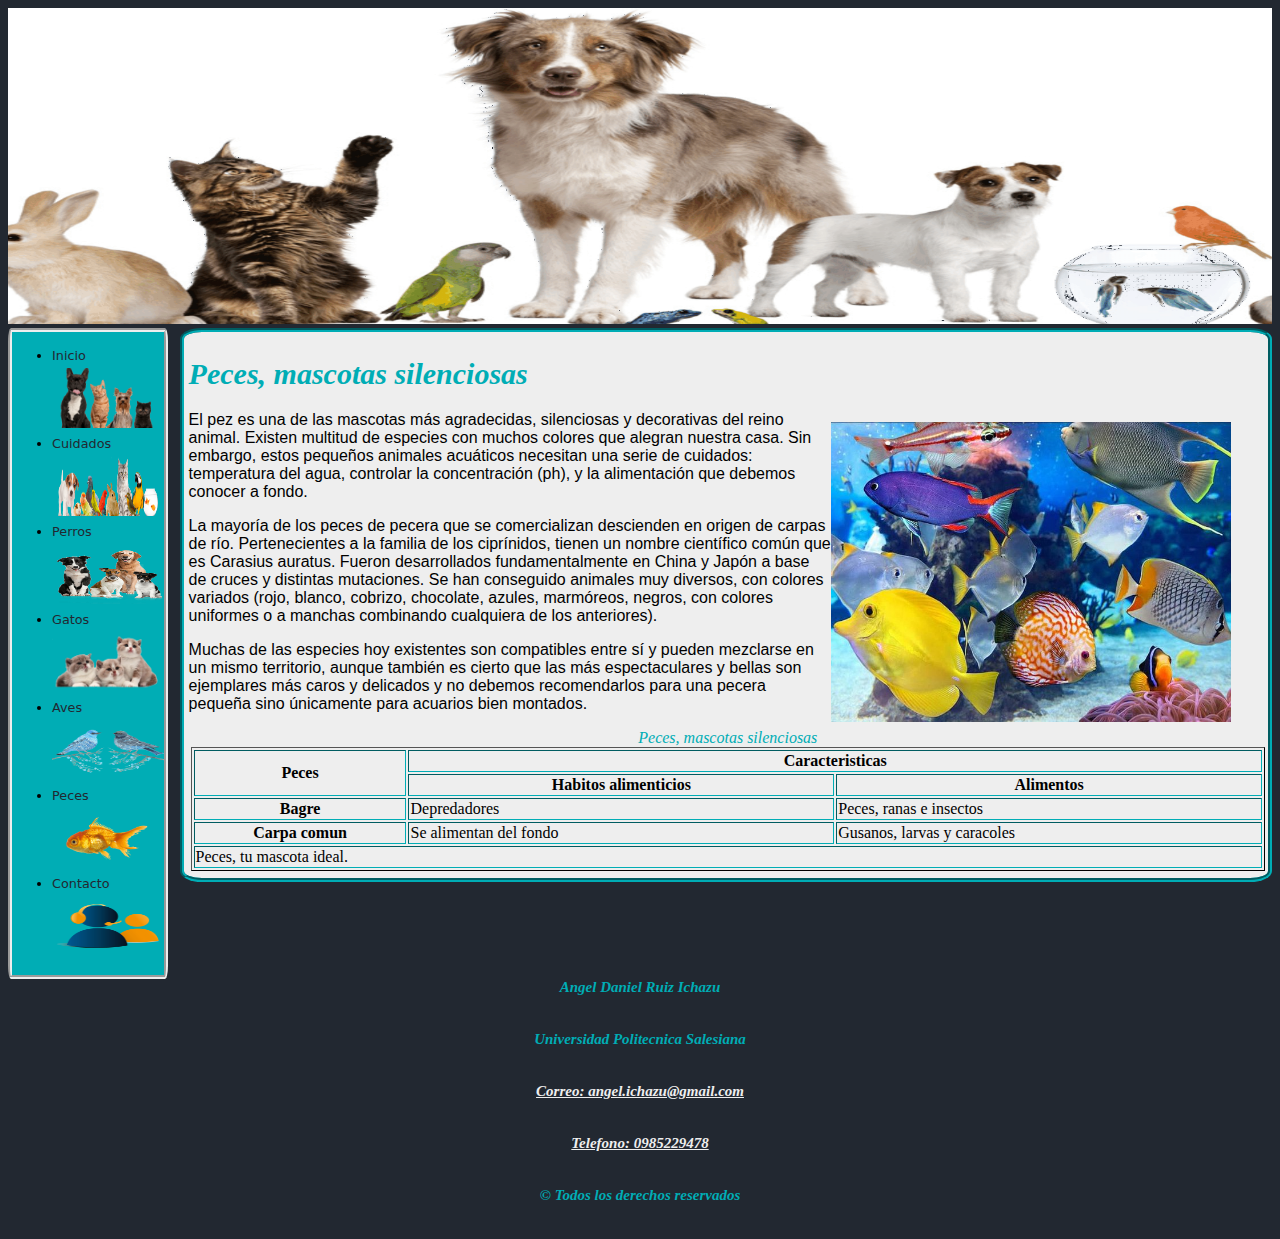
<file: Html/peces.html>
<!DOCTYPE html>

<html>
    <head>
        <meta charset="utf-8" />
        <title> Mascotas, blog personal</title>
        <link href="../Css/Estilo2Colum.css" rel="stylesheet">
        <link href="../Css/EstiloGeneral.css" rel="stylesheet">
    </head>

    <body>
            <header>
                    <img id="imagenLogo" src="../Imagenes/index_logo.png" alt="Mascotas_Logos" />     
               </header>
       
               <nav>
                    <ul>
                        <li>
                            <a href="index.html"> Inicio </a>
                            <a href="index.html"><img class="imagenMenu" src="../Imagenes/menuInicio.png" alt="Mascotas1" /></a>
                        </li>
                        <li>
                            <a href="cuidados.html"> Cuidados </a>
                            <a href="cuidados.html"><img class="imagenMenu" src="../Imagenes/menuCuidados.png" alt="Mascotas1" /></a> 
                        </li>
                        <li>
                            <a href="perros.html"> Perros </a>
                            <a href="perros.html"><img class="imagenMenu" src="../Imagenes/menuPerros.png" alt="Mascotas1" /></a> 
                        </li>
                        <li>
                            <a href="gatos.html"> Gatos </a>
                            <a href="gatos.html"><img class="imagenMenu" src="../Imagenes/menuGatos.png" alt="Mascotas1" /></a>
                        </li>
                        <li>
                            <a href="aves.html"> Aves </a>
                            <a href="aves.html"><img class="imagenMenu" src="../Imagenes/menuAves.png" alt="Mascotas1" /></a>
                        </li>
                        <li>
                            <a href="peces.html"> Peces </a>
                            <a href="peces.html"><img class="imagenMenu" src="../Imagenes/menuPeces.png" alt="Mascotas1" /></a> 
                        </li>
                        <li>
                                <a href="contacto.html"> Contacto </a>
                                <a href="contacto.html"><img class="imagenMenu" src="../Imagenes/menuContacto.png" alt="Mascotas1" /></a> 
                        </li>
                      
                    </ul>       
                </nav> 

        <section>
            <article>
                <header>
                    <h1>Peces, mascotas silenciosas</h1>
                    <img id= "imagen400" src="../Imagenes/peces_1.jpg" alt="Peces" />
                </header>
                <p>El pez es una de las mascotas más agradecidas, silenciosas y decorativas del reino animal. Existen multitud de especies con muchos colores que alegran nuestra casa. Sin embargo, estos pequeños animales acuáticos necesitan una serie de cuidados: temperatura del agua, controlar la concentración (ph), y la alimentación que debemos conocer a fondo.</p>
                <p>La mayoría de los peces de pecera que se comercializan descienden en origen de carpas de río. Pertenecientes a la familia de los ciprínidos, tienen un nombre científico común que es Carasius auratus. Fueron desarrollados fundamentalmente en China y Japón a base de cruces y distintas mutaciones. Se han conseguido animales muy diversos, con colores variados (rojo, blanco, cobrizo, chocolate, azules, marmóreos, negros, con colores uniformes o a manchas combinando cualquiera de los anteriores).</p>
                <p>Muchas de las especies hoy existentes son compatibles entre sí y pueden mezclarse en un mismo territorio, aunque también es cierto que las más espectaculares y bellas son ejemplares más caros y delicados y no debemos recomendarlos para una pecera pequeña sino únicamente para acuarios bien montados.</p>
            </article>
            <article>
                <table border="1" style="width:100%">
                    <caption>Peces, mascotas silenciosas</caption>
                    <colgroup>
                        <col style="width: 20%"/>
                        <col style="width: 40%"/>
                        <col style="width: 40%"/>
                    </colgroup>
                    <thead>
                        <tr>
                            <th rowspan="2">Peces</th>
                            <th colspan="2">Caracteristicas</th>
                        </tr>
                        <tr>
                            <th>Habitos alimenticios</th>
                            <th>Alimentos</th>
                        </tr>
                    </thead>
                    <tfoot>
                        <tr>
                            <td colspan="3">Peces, tu mascota ideal.</td>
                        </tr>
                    </tfoot>
                    <tbody>
                        <tr>
                            <th>Bagre</th>
                            <td>Depredadores</td>
                            <td>Peces, ranas e insectos</td>
                        </tr>
                        <tr>
                            <th>Carpa comun</th>
                            <td>Se alimentan del fondo</td>
                            <td>Gusanos, larvas y caracoles</td>
                        </tr>
                    </tbody>
                </table>
            </article>
        </section>
      
        <div style='text-align: center;'><footer>
           
                <h6>Angel Daniel Ruiz Ichazu</h6>
                <h6>Universidad Politecnica Salesiana</h6>
                <h6><a href="mailto:angel.ichazu@gmail.com">Correo: angel.ichazu@gmail.com</a></h6>
                <h6><a href="tel:+593985229478">Telefono: 0985229478</a></h6>
                <h6> &#169; Todos los derechos reservados</h6>
           
            </footer></div>

    </body>
</html>
</file>
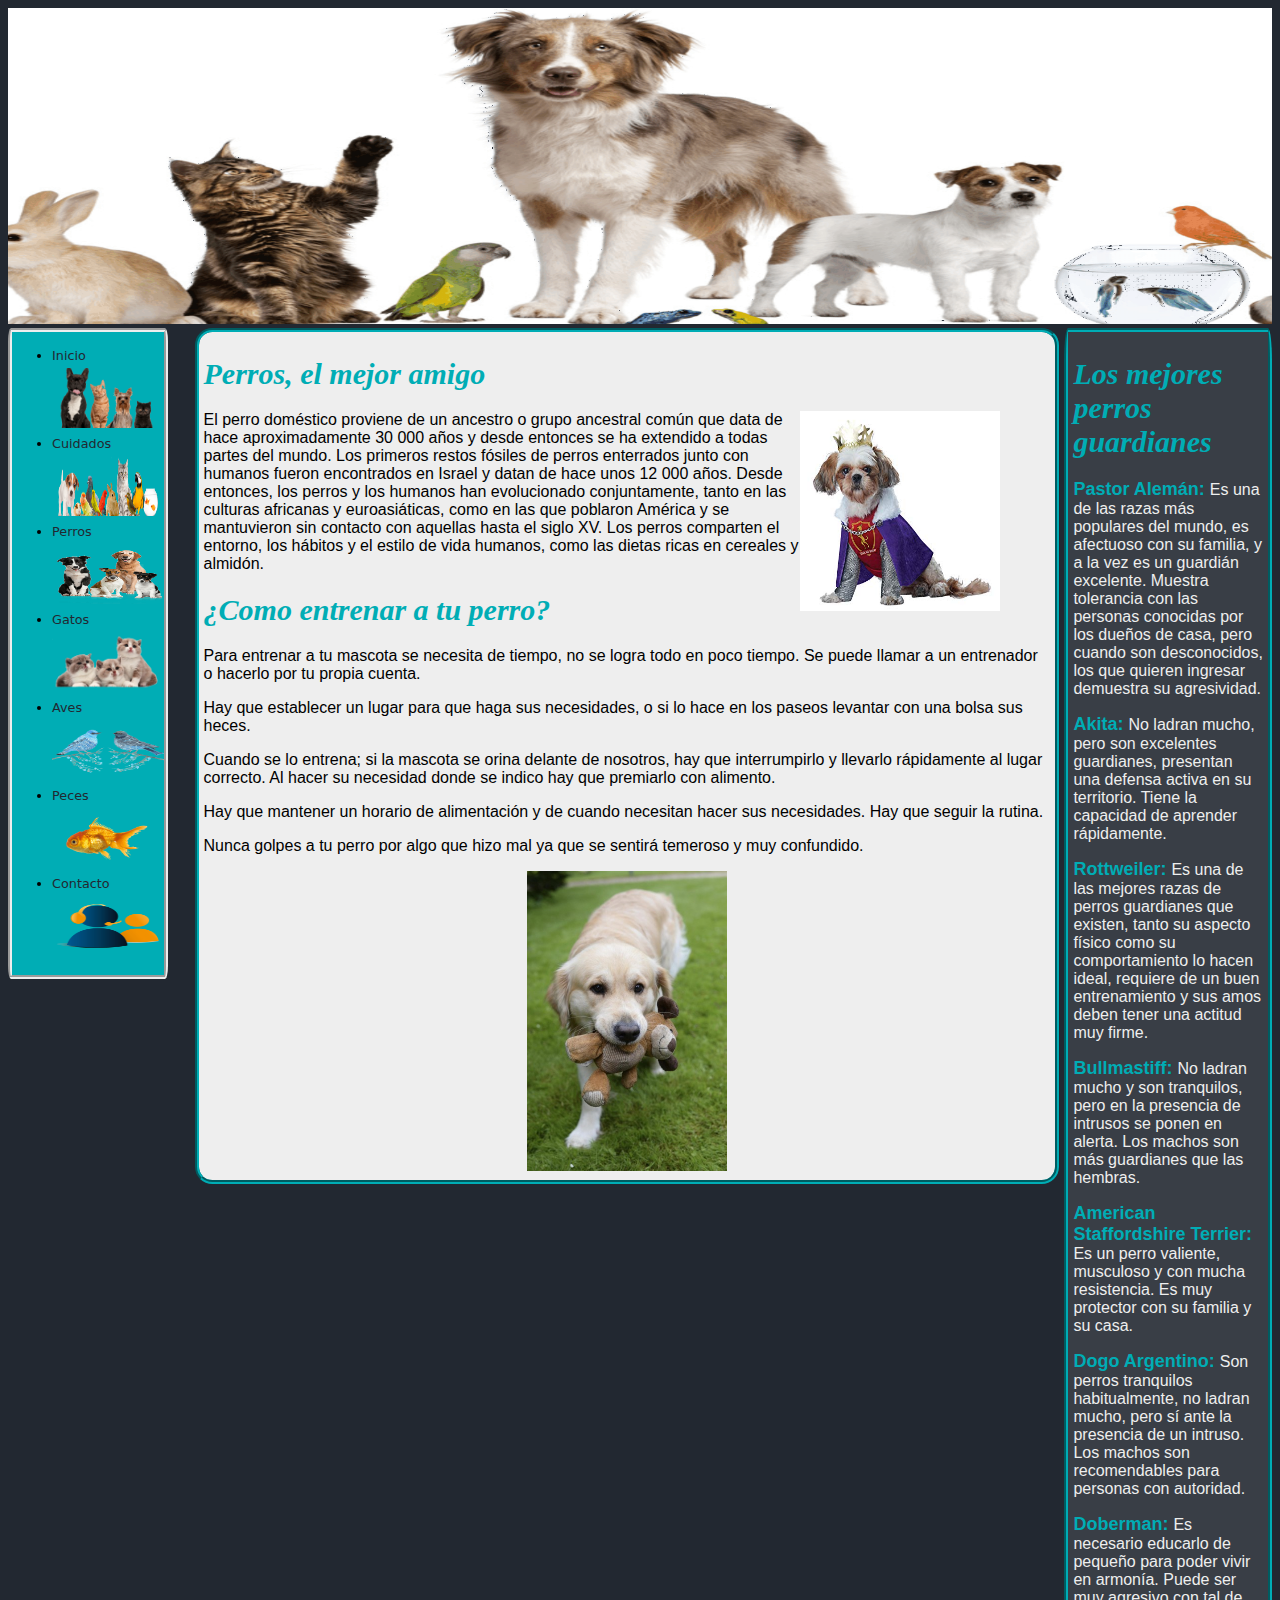
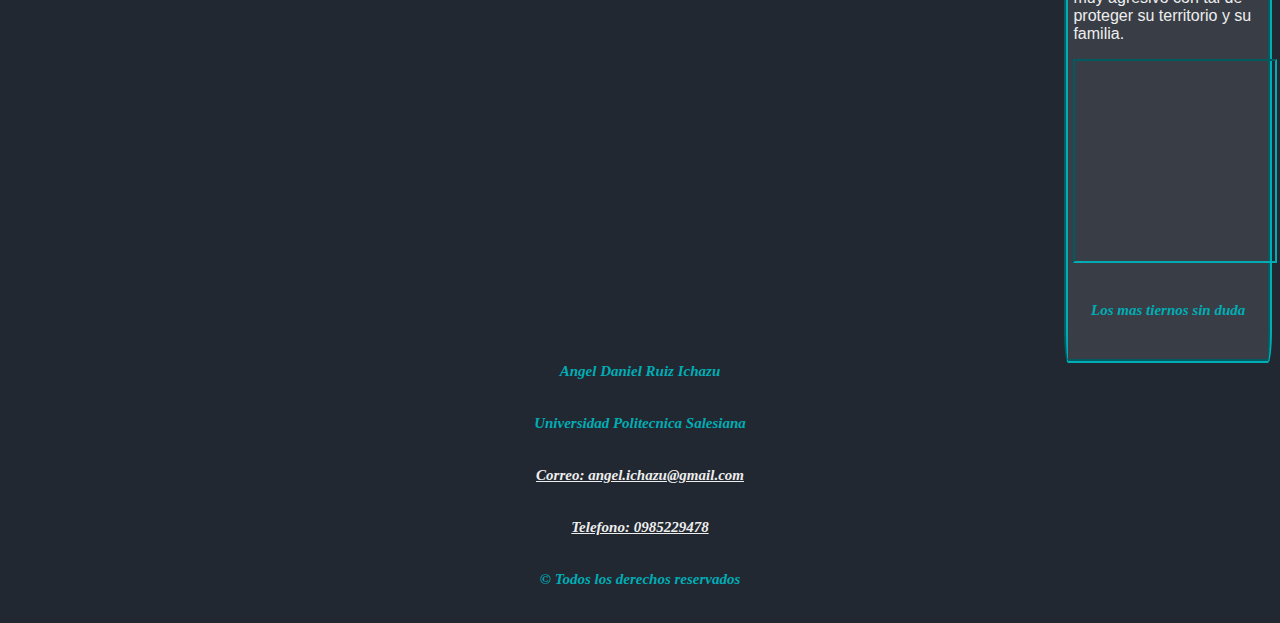
<file: Html/perros.html>
<!DOCTYPE html>

<html>
    <head>
        <meta charset="utf-8" />
        <title> Mascotas, blog personal</title>
        <link href="../Css/Estilo3Colum.css" rel="stylesheet">
        <link href="../Css/EstiloGeneral.css" rel="stylesheet">
    </head>

    <body>
        <header>
            <img id="imagenLogo" src="../Imagenes/index_logo.png" alt="Mascotas_Logos" />     
        </header>
       
        <nav>
                <ul>
                    <li>
                        <a href="index.html"> Inicio </a>
                        <a href="index.html"><img class="imagenMenu" src="../Imagenes/menuInicio.png" alt="Mascotas1" /></a>
                    </li>
                    <li>
                        <a href="cuidados.html"> Cuidados </a>
                        <a href="cuidados.html"><img class="imagenMenu" src="../Imagenes/menuCuidados.png" alt="Mascotas1" /></a> 
                    </li>
                    <li>
                        <a href="perros.html"> Perros </a>
                        <a href="perros.html"><img class="imagenMenu" src="../Imagenes/menuPerros.png" alt="Mascotas1" /></a> 
                    </li>
                    <li>
                        <a href="gatos.html"> Gatos </a>
                        <a href="gatos.html"><img class="imagenMenu" src="../Imagenes/menuGatos.png" alt="Mascotas1" /></a>
                    </li>
                    <li>
                        <a href="aves.html"> Aves </a>
                        <a href="aves.html"><img class="imagenMenu" src="../Imagenes/menuAves.png" alt="Mascotas1" /></a>
                    </li>
                    <li>
                        <a href="peces.html"> Peces </a>
                        <a href="peces.html"><img class="imagenMenu" src="../Imagenes/menuPeces.png" alt="Mascotas1" /></a> 
                    </li>
                    <li>
                            <a href="contacto.html"> Contacto </a>
                            <a href="contacto.html"><img class="imagenMenu" src="../Imagenes/menuContacto.png" alt="Mascotas1" /></a> 
                    </li>
                  
                </ul>       
            </nav> 

        <section id ="columna3">
            <article>
                <header>
                    <h1>Los mejores perros guardianes</h1>
                </header>
                <p class="colorBlanco"><strong class="color">Pastor Alemán: </strong>Es una de las razas más populares del mundo, es afectuoso con su familia, y a la vez es un guardián excelente. Muestra tolerancia con las personas conocidas por los dueños de casa, pero cuando son desconocidos, los que quieren ingresar demuestra su agresividad.</p>      
                <p class="colorBlanco"><strong class="color">Akita: </strong>No ladran mucho, pero son excelentes guardianes, presentan una defensa activa en su territorio. Tiene la capacidad de aprender rápidamente.</p>
                <p class="colorBlanco"><strong class="color">Rottweiler: </strong>Es una de las mejores razas de perros guardianes que existen, tanto su aspecto físico como su comportamiento lo hacen ideal, requiere de un buen entrenamiento y sus amos deben tener una actitud muy firme.</p>
                <p class="colorBlanco"><strong class="color">Bullmastiff: </strong>No ladran mucho y son tranquilos, pero en la presencia de intrusos se ponen en alerta. Los machos son más guardianes que las hembras.</p>
                <p class="colorBlanco"><strong class="color">American Staffordshire Terrier: </strong>Es un perro valiente, musculoso y con mucha resistencia. Es muy protector con su familia y su casa.</p>
                <p class="colorBlanco"><strong class="color">Dogo Argentino: </strong>Son perros tranquilos habitualmente, no ladran mucho, pero sí ante la presencia de un intruso. Los machos son recomendables para personas con autoridad.</p>
                <p class="colorBlanco"><strong class="color">Doberman: </strong>Es necesario educarlo de pequeño para poder vivir en armonía. Puede ser muy agresivo con tal de proteger su territorio y su familia.</p>
            </article>
            <aside>
                <div style='text-align: center;'><iframe width="200" height="200" src="https://www.youtube.com/embed/yKLjmSMv1KA" allow="accelerometer; autoplay; encrypted-media; gyroscope; picture-in-picture" allowfullscreen></iframe></div>
                <div style='text-align: center;'><h6>Los mas tiernos sin duda</h6></div>
            </aside>
        </section>

        <section id ="columna2">
            <article>
                <header>
                    <h1>Perros, el mejor amigo</h1>
                    <img id= "imagen200" src="../Imagenes/perros_1.jpg" alt="Perros" /> 
                </header>
                <p>El perro doméstico proviene de un ancestro o grupo ancestral común que data de hace aproximadamente 30 000 años y desde entonces se ha extendido a todas partes del mundo.​ Los primeros restos fósiles de perros enterrados junto con humanos fueron encontrados en Israel y datan de hace unos 12 000 años. Desde entonces, los perros y los humanos han evolucionado conjuntamente, tanto en las culturas africanas y euroasiáticas, como en las que poblaron América y se mantuvieron sin contacto con aquellas hasta el siglo XV. Los perros comparten el entorno, los hábitos y el estilo de vida humanos, como las dietas ricas en cereales y almidón.</p>
                <h1>¿Como entrenar a tu perro?</h1>
                <p>Para entrenar a tu mascota se necesita de tiempo, no se logra todo en poco tiempo. Se puede llamar a un entrenador o hacerlo por tu propia cuenta.</p>
                <p>Hay que establecer un lugar para que haga sus necesidades, o si lo hace en los paseos levantar con una bolsa sus heces.</p>
                <p>Cuando se lo entrena; si la mascota se orina delante de nosotros, hay que interrumpirlo y llevarlo rápidamente al lugar correcto. Al hacer su necesidad donde se indico hay que premiarlo con alimento.</p>
                <p>Hay que mantener un horario de alimentación y de cuando necesitan hacer sus necesidades. Hay que seguir la rutina.</p>
                <p>Nunca golpes a tu perro por algo que hizo mal ya que se sentirá temeroso y muy confundido.</p>
                <aside>
                    <div style='text-align: center;'><img id="imagen200Fija" src="../Imagenes/perros_2.jpg" alt="Perros" /></div>
                </aside>
            </article>
        </section>
       
        <div style='text-align: center;'><footer>
           
                <h6>Angel Daniel Ruiz Ichazu</h6>
                <h6>Universidad Politecnica Salesiana</h6>
                <h6><a href="mailto:angel.ichazu@gmail.com">Correo: angel.ichazu@gmail.com</a></h6>
                <h6><a href="tel:+593985229478">Telefono: 0985229478</a></h6>
                <h6> &#169; Todos los derechos reservados</h6>
           
            </footer></div>

    </body>
</html>
</file>
<file: Css/Estilo2Colum.css>
nav{
    width: 12%;
    border-width: 4px;
    border-style: groove; 
    border-radius: 2%;
    float: left;
}

section{
    width: 85%;
    border-width: 4px;
    border-style: groove;
    border-radius: 2%;
    margin-left: 5px;
    float: right;
}
</file>
<file: Css/EstiloGeneral.css>
*{
    border-color: #00ADB5;
}
img{
    width: 300px;
    height: 300px;
}
#imagenTabla{
    width: 60%;
    height:100%;
    float: left;
}

#imagenLogo{
    width: 100%;
    height: 10%;
}
.imagenMenu{
    width: 100%;
    height: 60px;
}

footer{
    clear:both;
}

.texto80{
    width: 80%;
    float: left;
}

#imagen200{
    width: 200px;
    height: 200px;
    float: right;
    padding-right: 6%;
}

#imagen200L{
    width: 200px;
    height: 200px;
    float: left;
    padding-right: 20px;
}

#imagen400L{
    width: 300px;
    height: 320px;
    float: left;
    padding-right: 20px;
}

#imagen400{
    width: 400px;
    height: 300px;
    float: right;
    padding-right: 3%;
    padding-top: 1%;
}

.texto70{
    width: 70%;
    float: left;
}

section{
    padding: 5px;
}

#imagen200Fija{
    width: 200px;
    height: 300px;
}

.imagen400Fija{
    width: 400px;
    height: 400px;
}

section.borde{
    width: 11.5%;
    border-width: 4px;
    border-style: groove; 
    border-radius: 2%;
    float: left;
    background-color: #393E46;
}

table{
    margin: 2px;
    border-color: rgb(0, 0, 0);
}

body{
    background-color: #222831;  
}

body nav{
    background-color: #00ADB5;
}

body section{
    background-color: #EEEEEE;
}

strong.color{
    color:#00ADB5;
}

nav{
    border-color: #EEEEEE;
}

.colorBlanco{
    color:#EEEEEE;
}

h2{
    color:#EEEEEE;
}

h1{
    color: #00ADB5;
    font-size: 30px;
    font-style: oblique;
}

strong{
    font-size: 18px;
    font-family: Arial, Helvetica, sans-serif;
}

nav ul li:hover{
    color:#EEEEEE;
}

nav ul li a:visited{
    color:#222831;
}

nav ul li a {
	color: #222831;
	text-decoration: none;
	display: block;
	margin-bottom: 5px;
}

footer h6 a:hover{
    color:#00ADB5;  
}
footer h6 a:visited{
    color:#EEEEEE;  
}

footer h6 a{
    color: #EEEEEE;
}
nav ul li {
	font-family: "Lucida Grande", "Lucida Sans Unicode", "Lucida Sans", "DejaVu Sans", Verdana, sans-serif;
	font-size: 0.8em;
}

nav ul li a:focus {
	outline: thin dotted;
}

h3{
    color: #00ADB5;
    font-size: 20px;
    font-style: oblique;
}

p{
    font-family: Arial, Helvetica, sans-serif;
}

h6{
    color: #00ADB5;
    font-size: 15px;
    font-style: oblique;
}

caption{
    color: #00ADB5;
    font-style: oblique;
}


blockquote {
	font-size: 1em;
	width: 100%;
	font-family: Arial, Helvetica, sans-serif
}

blockquote {
    background:#00ADB5;
    border-left: 10px solid #222831;
    border-radius: 20%;
    width: 10%;
    margin: 1%;
    padding: 2%;
  }
</file>
<file: Css/Estilo3Colum.css>
nav{
    width: 12%;
    border-width: 4px;
    border-style: groove; 
    border-radius: 2%;
    float: left;
}

#columna2{
    width: 67%;
    border-width: 4px;
    border-style: groove;
    border-radius: 2%;
    margin-left: 5px;
    float: right;
}

#columna3{
    width: 15%;
    border-width: 4px;
    border-style: groove;
    border-radius: 2%;
    margin-left: 5px;
    float: right;
    background-color: #393E46;
}

#columna{
    width: 70%;
    border-width: 4px;
    border-style: groove;
    border-radius: 2%;
    margin-left: 5px;
    float: left;
}
</file>
